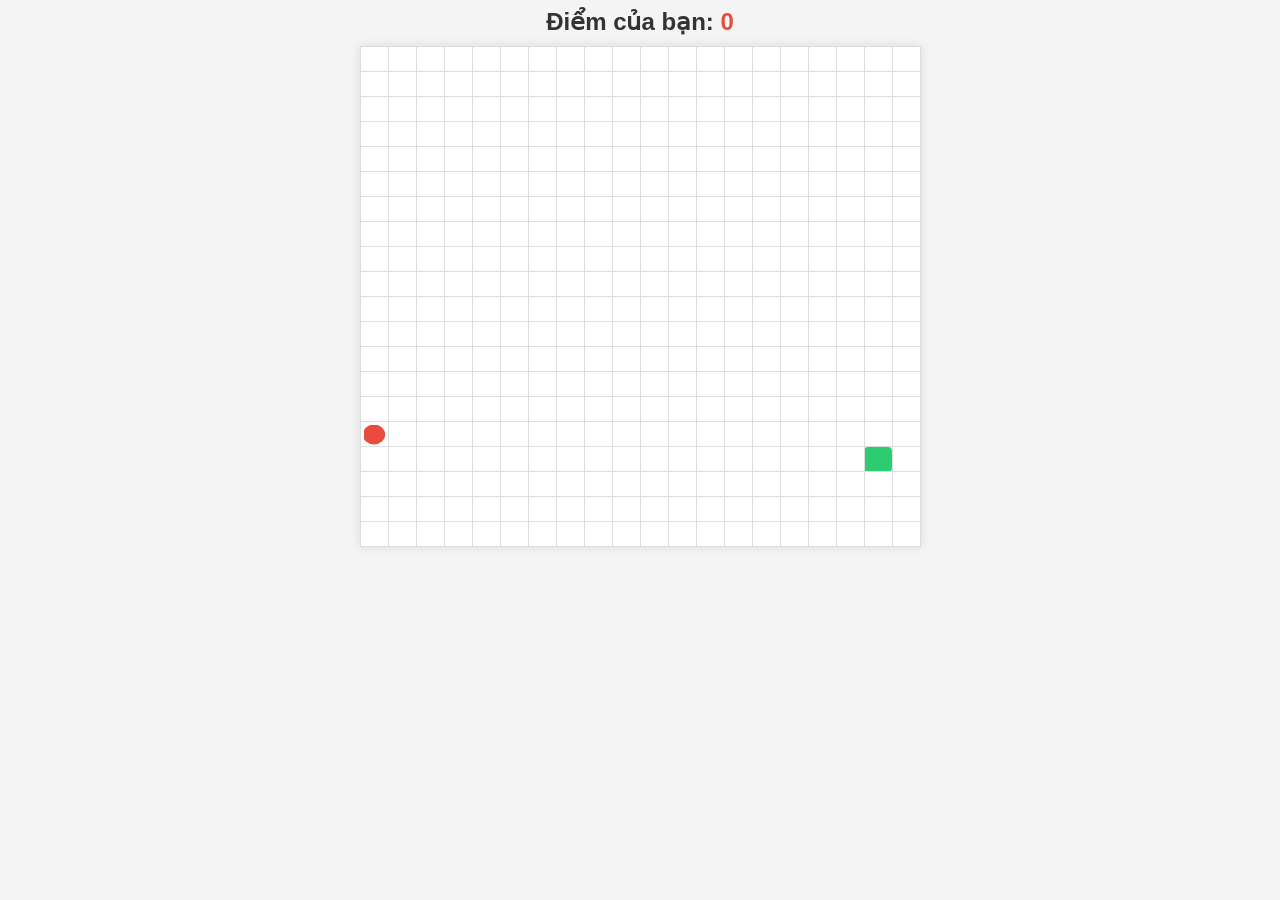
<file: Game/src/main/webapp/GAME/Snake/index.html>
<html>
<head>
    <meta charset="UTF-8">
    <title>Snake</title>

    <script src="https://code.jquery.com/jquery-3.7.1.min.js"></script>

    <style>
        body {
            display: flex; /* Dùng Flexbox để căn giữa toàn bộ trang */
            flex-direction: column;
            align-items: center;
            font-family: Arial, sans-serif;
            background-color: #f4f4f4; /* Màu nền nhẹ nhàng */
        }

        /* Thêm style cho Bảng điểm */
        .scoreboard {
            font-size: 24px;
            font-weight: bold;
            margin-bottom: 10px;
            color: #333;
        }

        #score {
            color: #e74c3c; /* Màu đỏ nổi bật cho điểm */
        }

        table {
            background-color: #fff;
            border-collapse: collapse; /* Bỏ khoảng trống giữa các ô */
            box-shadow: 0 0 10px rgba(0, 0, 0, 0.1);
        }

        td {
            border: 1px solid #ddd; /* Viền mờ đi cho đỡ rối mắt */
            width: 25px; /* Tăng kích thước ô lên chút cho dễ nhìn */
            height: 25px;
        }

        .blue {
            background: #2ecc71; /* Chuyển rắn sang màu Xanh lá cây cho chuẩn */
            border-radius: 4px; /* Bo góc con rắn nhẹ */
        }

        .food {
            background: #e74c3c;
            border-radius: 50%; /* Tròn xoe luôn */
            transform: scale(0.8); /* Thu nhỏ thức ăn lại một chút nằm gọn trong ô */
        }
    </style>
</head>
<body>

<div class="scoreboard">Điểm của bạn: <span id="score">0</span></div>

<table id="game"></table>

<script>
    const game = $('#game');
    let play = {list: [], way: 0};
    let gameInterval;
    let food = {};
    let nextWay = null;
    let score = 0;

    function init() {
        for (let i = 0; i < 20; i++) {
            const tr = $('<tr>');
            for (let j = 0; j < 20; j++) {
                const td = $('<td>');
                td.attr('data-r', i);
                td.attr('data-c', j);
                tr.append(td);
            }
            game.append(tr);
        }
        let i = parseInt(Math.random() * 20);
        let j = parseInt(Math.random() * 20);
        play.list.push({i: i, j: j});
        const cell = $('td[data-r="' + i + '"][data-c="' + j + '"]');
        cell.addClass('blue');
        play.way = 0;
        createFood();
    }

    function move() {
        $(document).on("keydown", function (event) {
            switch (event.key) {
                case "ArrowUp":
                case "w":
                case "W":
                    nextWay = 0;
                    break;
                case "ArrowRight":
                case "d":
                case "D":
                    nextWay = 1;
                    break;
                case "ArrowDown":
                case "s":
                case "S":
                    nextWay = 2;
                    break;
                case "ArrowLeft":
                case "a":
                case "A":
                    nextWay = 3;
                    break;
            }
        });
    }

    function createFood() {
        let on = true;
        let food_i, food_j;
        while (on) {
            on = false;
            food_i = parseInt(Math.random() * 20);
            food_j = parseInt(Math.random() * 20);
            for (let k = 0; k < play.list.length; k++) {
                if (play.list[k].i === food_i && play.list[k].j === food_j) {
                    on = true;
                    break;
                }
            }
        }
        food = ({i: food_i, j: food_j});
        $('td[data-r="' + food.i + '"][data-c="' + food.j + '"]').addClass('food');
    }

    $(document).ready(function () {
        init();
        move();

        // Bắt đầu vòng lặp game
        gameInterval = setInterval(function () {
            const currentPos = play.list[0];

            let new_i = currentPos.i;
            let new_j = currentPos.j;

            if (play.way === 0) new_i--;
            else if (play.way === 1) new_j++;
            else if (play.way === 2) new_i++;
            else if (play.way === 3) new_j--;

            // Đi xuyên tường
            if (new_i > 19) new_i = 0;
            else if (new_i < 0) new_i = 19;
            else if (new_j < 0) new_j = 19;
            else if (new_j > 19) new_j = 0;

            if (nextWay !== null) {
                if (nextWay === 0 && play.way != 2) play.way = nextWay;
                else if (nextWay === 1 && play.way != 3) play.way = nextWay;
                else if (nextWay === 2 && play.way != 0) play.way = nextWay;
                else if (nextWay === 3 && play.way != 1) play.way = nextWay;
                nextWay = null;
            }

            // Kiểm tra cắn vào đuôi (Game Over)
            for (let i = 1; i < play.list.length; i++) {
                if (new_i === play.list[i].i && new_j === play.list[i].j) {
                    clearInterval(gameInterval);
                    alert("Game over! Tổng điểm: " + score);
                    window.parent.postMessage({type: 'SAVE_SCORE', score: score}, '*');
                    return;
                }
            }

            // ĐÃ ĐƯA KHỐI NÀY VÀO LẠI BÊN TRONG SETINTERVAL
            if (new_i === food.i && new_j === food.j) {
                // Rắn ăn mồi
                play.list.unshift({i: new_i, j: new_j});
                $('td[data-r="' + new_i + '"][data-c="' + new_j + '"]').removeClass('food').addClass('blue');
                score += 10;
                $('#score').text(score);
                createFood();
            } else {
                // Rắn di chuyển bình thường
                play.list.unshift({i: new_i, j: new_j});
                $('td[data-r="' + new_i + '"][data-c="' + new_j + '"]').addClass('blue');
                const tail = play.list.pop();
                $('td[data-r="' + tail.i + '"][data-c="' + tail.j + '"]').removeClass('blue');
            }
        }, 200); // 200ms để rắn chạy nhanh hơn một chút, 400ms hơi rùa
    });
</script>

</body>
</html>
</file>
